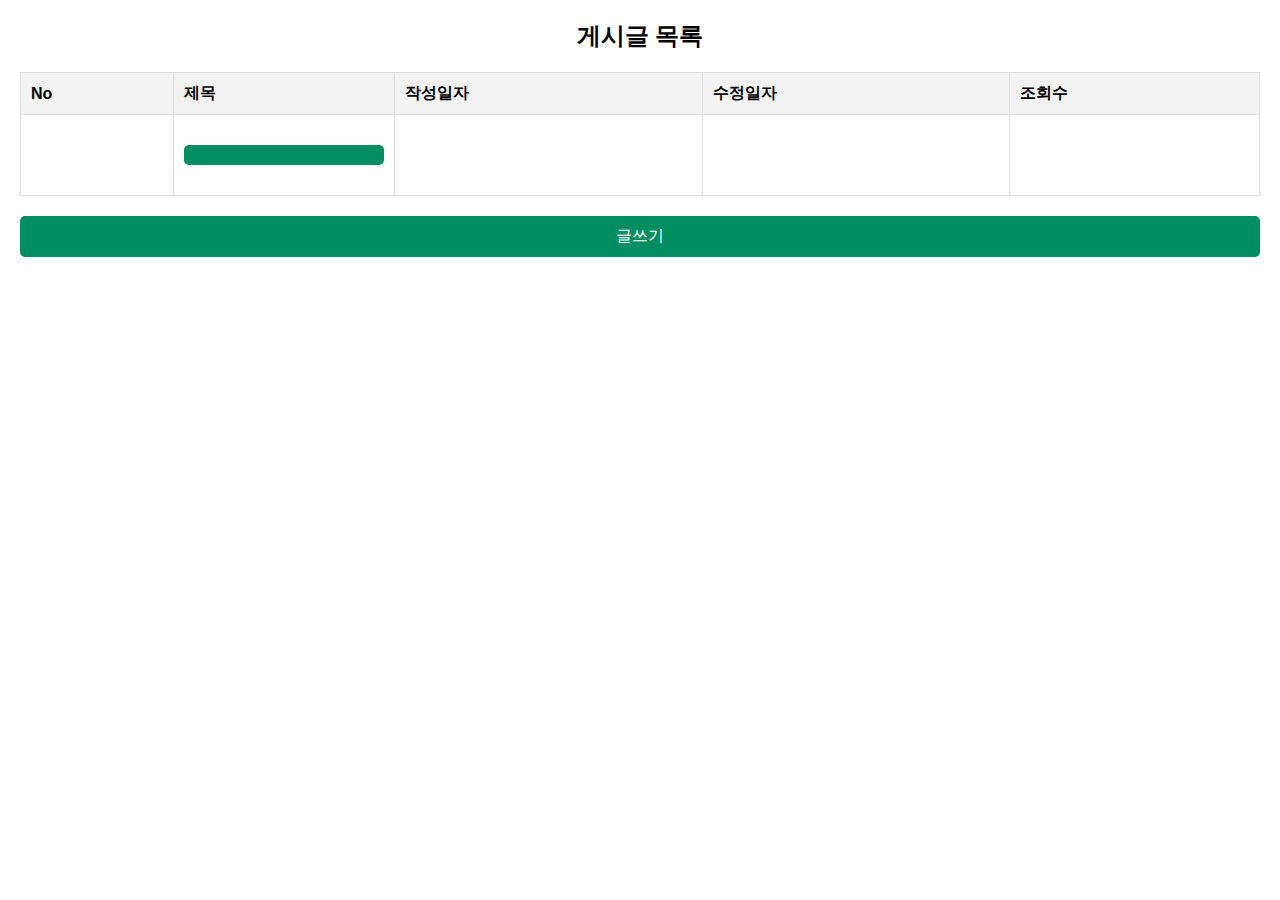
<file: src/main/resources/templates/layout/index.html>
<!DOCTYPE html>
<html xmlns:th="http://www.thymeleaf.org">
<head>
    <meta charset="UTF-8">
    <title>게시글 목록</title>
    <style>
        body {
            font-family: Arial, sans-serif;
            margin: 20px;
            padding: 0;
        }

        h2 {
            text-align: center;
        }

        table {
            width: 100%;
            border-collapse: collapse;
            margin-top: 20px;
        }

        th, td {
            padding: 10px;
            text-align: left;
            border: 1px solid #ddd;
        }

        th {
            background-color: #f2f2f2;
        }

        a {
            display: block;
            margin: 20px auto;
            padding: 10px 20px;
            background-color: #008D62;
            color: white;
            text-align: center;
            text-decoration: none;
            border-radius: 5px;
        }

        a:hover {
            background-color: #005d43;
        }
    </style>
</head>
<body>

<h2>게시글 목록</h2>
<table>
    <thead>
    <tr>
        <th>No</th>
        <th>제목</th>
        <th>작성일자</th>
        <th>수정일자</th>
        <th>조회수</th>
    </tr>
    </thead>
    <tbody>
    <tr th:each="board : ${boards}">
        <td th:text="${board.bno}"></td>
        <td><a th:href="@{/board/view/{bno}(bno=${board.bno})}" th:text="${board.title}"></a></td>
        <td th:text="${#temporals.format(board.regDate, 'yyyy-MM-dd HH:mm')}"></td>
        <td th:text="${#temporals.format(board.modDate, 'yyyy-MM-dd HH:mm')}"></td>
        <td th:text="${board.viewContent}"></td>
    </tr>
    </tbody>
</table>

<a href="write.html">글쓰기</a>

</body>
</html>
</file>
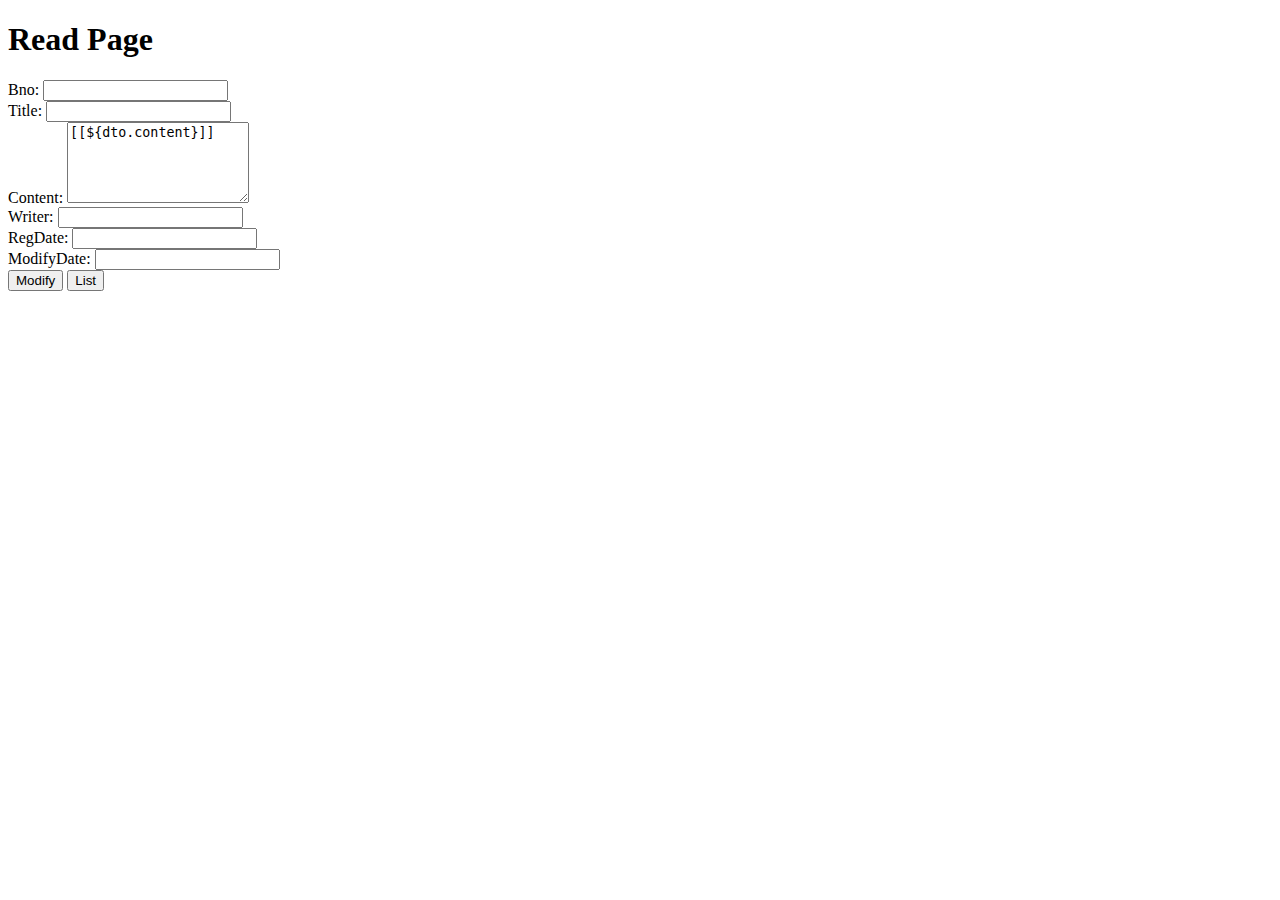
<file: src/main/resources/notice/read.html>
<!DOCTYPE html>
<html lang="en" xmlns:th="http://www.thymeleaf.org">
    <th:block th:replace="~{/layout/basic :: setContent(~{this::content})}">
        <th:block th:fragment="content">
            <h1 class="mt-4">Read Page</h1>
                <div class="form-group">
                    <label>Bno:</label>
                    <input type="text" name="bno" class="form-control" th:value="${dto.bno}" readonly>
                </div>
                <div class="form-group">
                    <label>Title:</label>
                    <input type="text" name="title" class="form-control" th:value="${dto.title}" readonly>
                </div>
                <div class="form-group">
                    <label>Content:</label>
                    <textarea name="content" rows="5" class="form-control" readonly>[[${dto.content}]]</textarea>
                </div>
                <div class="form-group">
                    <label>Writer:</label>
                    <input type="text" name="writer" class="form-control" th:value="${dto.writerName}" readonly>
                </div>
                <div class="form-group">
                    <label>RegDate:</label>
                    <input type="text" name="regDate" class="form-control" th:value="${#temporals.format(dto.regDate, 'yyyy/MM/dd HH:mm:ss')}" readonly>
                </div>
                <div class="form-group">
                    <label>ModifyDate:</label>
                    <input type="text" name="modDate" class="form-control" th:value="${#temporals.format(dto.modDate, 'yyyy/MM/dd HH:mm:ss')}" readonly>
                </div>
            <a th:href="@{/board/modify(bno=${dto.bno}, page=${requestDTO.page}, type=${requestDTO.type}, keyword=${requestDTO.keyword})}">
                <button type="button" class="btn btn-primary form-group">Modify</button>
            </a>
            <a th:href="@{/board/list(page=${requestDTO.page}, type=${requestDTO.type}, keyword=${requestDTO.keyword})}">
                <button type="button" class="btn btn-info form-group">List</button>
            </a>
        </th:block>
    </th:block>
</html>
</file>
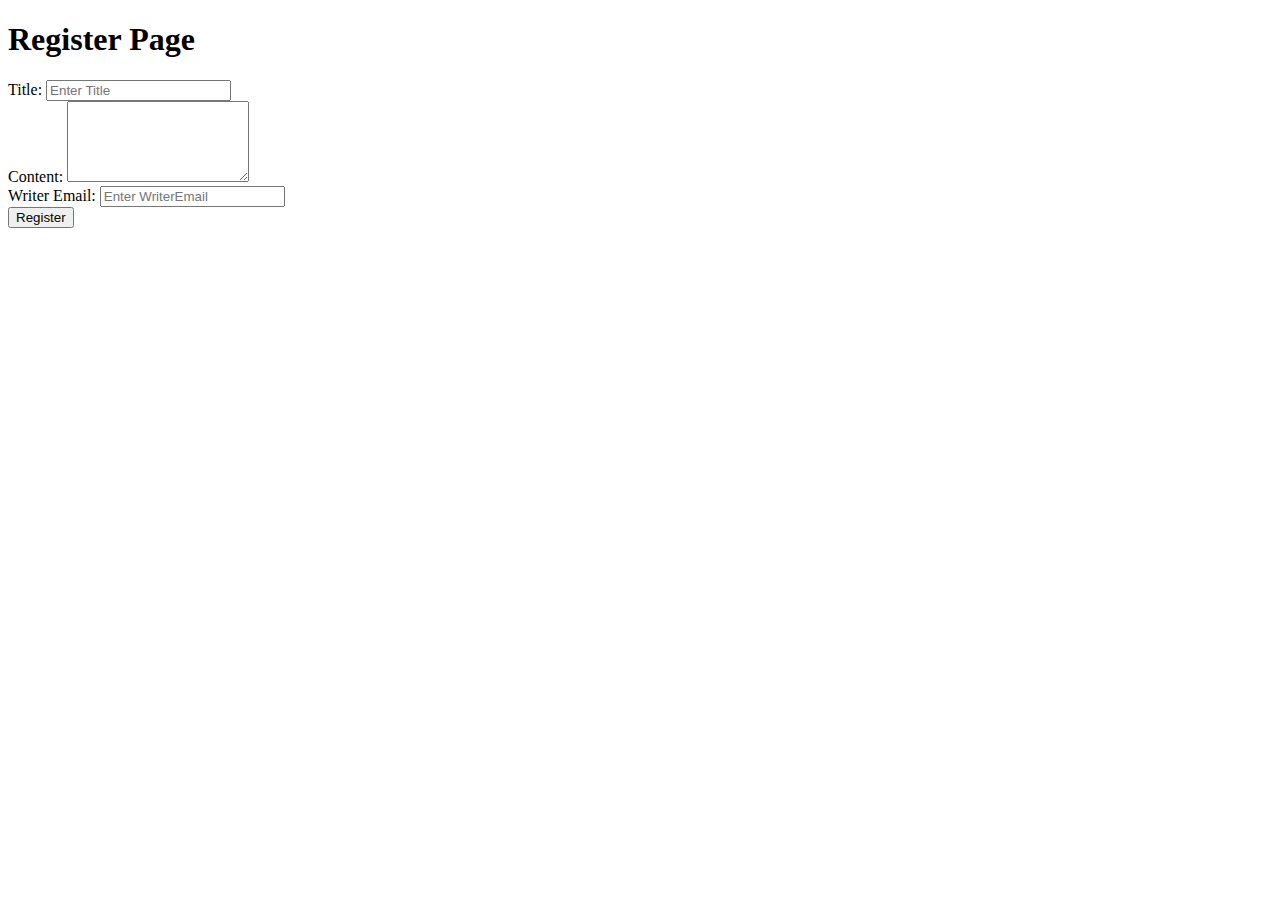
<file: src/main/resources/notice/register.html>
<!DOCTYPE html>
<html lang="en" xmlns:th="http://www.thymeleaf.org">
    <th:block th:replace="~{/layout/basic :: setContent(~{this::content})}">
        <th:block th:fragment="content">
            <h1 class="mt-4">Register Page</h1>
            <form th:action="@{/board/register}" th:method="post">
                <div class="form-group">
                    <label>Title:</label>
                    <input type="text" name="title" placeholder="Enter Title" class="form-control">
                </div>
                <div class="form-group">
                    <label>Content:</label>
                    <textarea name="content" rows="5" class="form-control"></textarea>
                </div>
                <div class="form-group">
                    <label>Writer Email:</label>
                    <input type="text" name="writerEmail" placeholder="Enter WriterEmail" class="form-control">
                </div>
                <button type="submit" class="btn btn-primary form-group">Register</button>
            </form>
        </th:block>
    </th:block>
</html>
</file>
